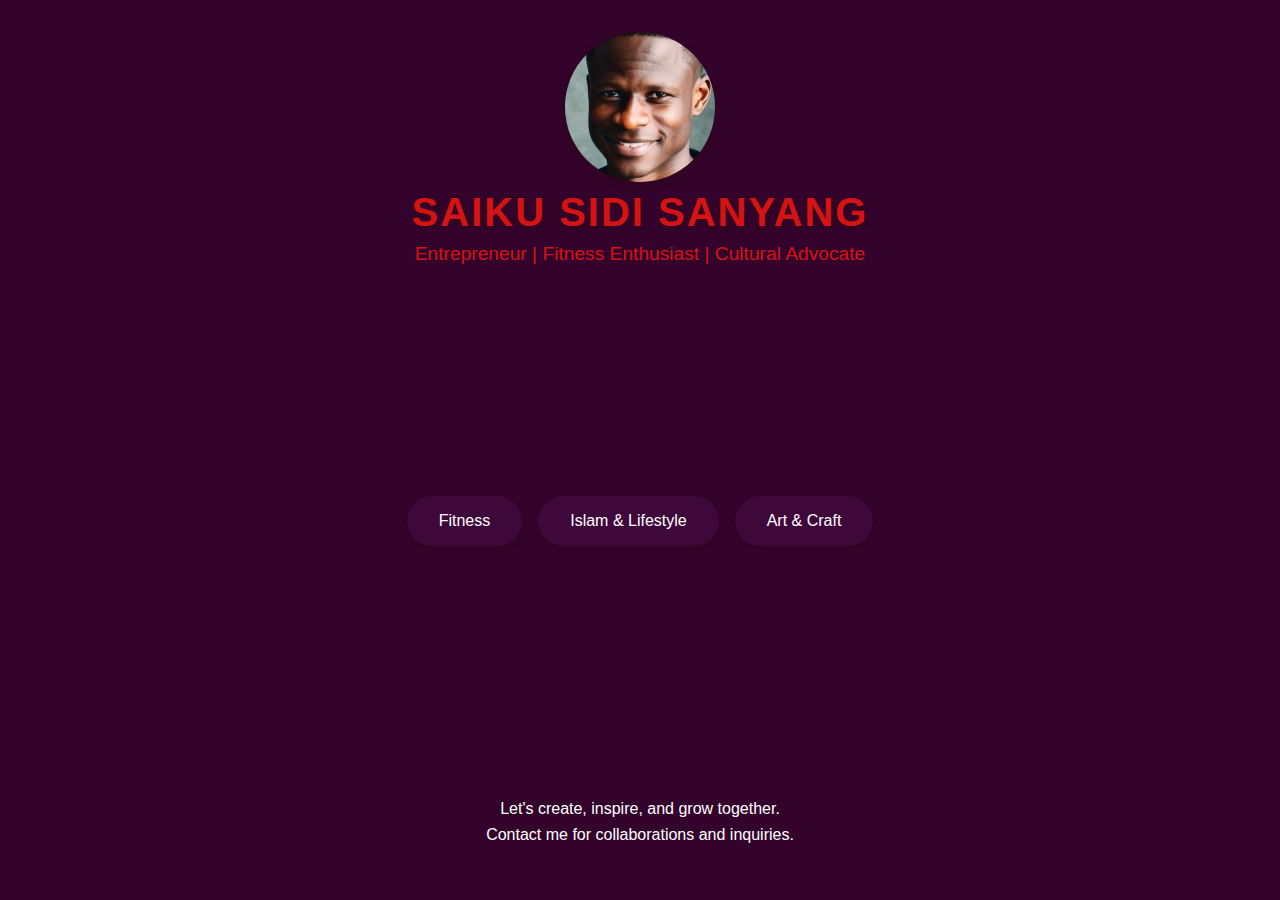
<file: index.html>
<!DOCTYPE html>
<html lang="en">
<head>
    <meta charset="UTF-8">
    <meta name="viewport" content="width=device-width, initial-scale=1.0">
    <title>Welcome to Saiku Sidi Sanyang's World</title>
    <link rel="stylesheet" href="styles.css">
</head>
<body>
    <div class="container">
        <!-- Profile Section -->
        <div class="profile">
            <div class="profile-image">
                <img src="images/profile-pic.jpg" alt="Saiku Sidi Sanyang" class="dynamic-image">
            </div>
            <h1>Saiku Sidi Sanyang</h1>
            <p>Entrepreneur | Fitness Enthusiast | Cultural Advocate</p>
        </div>
        <!-- Navigation -->
        <div class="mind-map">
            <a href="content/fitness.html" class="node">Fitness</a>
            <a href="content/islam-lifestyle.html" class="node">Islam & Lifestyle</a>
            <a href="content/art.html" class="node">Art & Craft</a>
        </div>
        <!-- Footer -->
        <footer>
            <p>Let's create, inspire, and grow together.</p>
            <p>Contact me for collaborations and inquiries.</p>
        </footer>
    </div>
    <script>
        // Script for hover image change
        const profilePic = document.getElementById('profile-pic');
        profilePic.addEventListener('mouseenter', () => {
            profilePic.src = 'images/img2.jpeg';
        });
        
    </script>
</body>
</html>
</file>
<file: styles.css>
/* Base styles */
:root {
    --primary-color: #3f083a;
    --secondary-color: #d61313;
    --background-color: #33032b;
    --text-light: #FFFFFF;
    --shadow-color: rgba(43, 11, 11, 0.4);
}

* {
    margin: 0;
    padding: 0;
    box-sizing: border-box;
}

body, html {
    width: 100%;
    height: 100%;
    font-family: 'Segoe UI', Tahoma, Geneva, Verdana, sans-serif;
    background: var(--background-color);
    color: var(--text-light);
}

/* Container */
.container {
    display: flex;
    flex-direction: column;
    align-items: center;
    justify-content: space-between;
    min-height: 100vh;
    padding: 2rem;
}

/* Improved title styles */
.profile h1,
.subpage-header h2 {
    font-size: 3rem; /* Larger font size for a title */
    font-weight: bold; /* Bold font weight */
    text-shadow: 2px 2px 4px var(--shadow-color); /* Text shadow for depth */
    margin-bottom: 1rem; /* Space below the title */
    text-transform: uppercase; /* Makes the text uppercase */
    letter-spacing: 2px; /* More spacing between letters */
    color: var(--secondary-color); /* Adjust the color if needed */
}

/* Transition effect for the entire page */
body {
    animation: fadeIn 0.5s ease-in-out;
}

@keyframes fadeIn {
    from { opacity: 0; }
    to { opacity: 1; }
}

/* Profile image hover effect */
.profile-image img {
    transition: opacity 0.5s ease-in-out; /* Smooth transition for the image */
}

.profile-image:hover img {
    opacity: 0; /* Makes the original image transparent on hover */
}

.profile-image:hover {
    background: url('path/to/your/img2.jpeg') no-repeat center center; 
    background-size: cover; /* Ensures the background image covers the area */
}

/* Profile */
.profile {
    text-align: center;
}

.profile-image {
    width: 150px;
    height: 150px;
    border-radius: 50%;
    margin: auto;
    overflow: hidden;
    box-shadow: 0 4px 8px var(--shadow-color);
    display: flex;
    align-items: center;
    justify-content: center;
    transition: background 0.3s ease;
}

.profile-image img {
    width: 100%;
    height: auto;
}

.profile h1 {
    font-size: 2.5rem;
    margin: 0.5rem 0;
}

.profile p {
    font-size: 1.2rem;
    color: var(--secondary-color);
}

/* Mind map navigation */
.mind-map {
    display: flex;
    flex-wrap: wrap;
    justify-content: center;
    gap: 1rem;
}

.node {
    background: var(--primary-color);
    padding: 1rem 2rem;
    border-radius: 2rem;
    text-decoration: none;
    color: var(--text-light);
    box-shadow: 0 2px 4px var(--shadow-color);
    transition: background 0.3s, transform 0.3s;
}

.node:hover {
    background: var(--secondary-color);
    transform: translateY(-0.5rem);
}

/* Footer */
footer {
    padding: 1rem;
    text-align: center;
}

footer p {
    margin: 0.5rem 0;
}

@media (max-width: 768px) {
    .node {
        padding: 0.75rem 1.5rem;
    }
    .profile h1 {
        font-size: 2rem;
    }
    .profile p {
        font-size: 1rem;
    }
}

/* Link to go back */
.back-button {
    display: block;
    position: absolute;
    top: 1rem;
    left: 1rem;
    padding: 0.5rem 1rem;
    background: var(--primary-color);
    color: var(--text-light);
    font-weight: bold;
    text-decoration: none;
    font-size: 1rem;
    z-index: 10;
    border-radius: 0.5rem;
    transition: background 0.3s ease;
}

.back-button:hover {
    background: var(--secondary-color);
}

/* Image styling for subpages */
.subpage-content-image {
    width: 100%; /* Full width of the container */
    max-width: 600px; /* Maximum width of the image */
    height: auto; /* Maintain aspect ratio */
    margin: 1rem auto; /* Center the image horizontally with margin */
    border-radius: 10px;
    box-shadow: 0 4px 8px var(--shadow-color);
}

@media (max-width: 768px) {
    .subpage-content-image {
        max-width: 100%; /* On smaller screens, allow the image to be full width */
    }
}

/* Main content area styling */
.content-section {
    background: var(--primary-color);
    padding: 2rem;
    margin: 2rem auto; /* Centers the section and adds margin on all sides */
    max-width: 800px; /* Sets a max width for the content */
    border-radius: 10px;
    box-shadow: 0 4px 8px var(--shadow-color);
    color: var(--text-light);
    text-align: left; /* Aligns text to the left for better readability */
}

/* Section titles */
.content-section h3 {
    color: var(--secondary-color);
    margin-bottom: 1rem;
}

.content-section h4 {
    color: var(--text-light);
    margin-top: 1rem; /* Adds space before h4 headings */
}

/* Pull-up section-specific styles */
.pull-up-section {
    margin-top: 3rem; /* Adds space between sections */
}

/* Adjustments to content images */
.subpage-content-image {
    width: 100%; /* Makes the image responsive */
    max-width: 600px; /* Maximum width of the image */
    height: auto; /* Maintain aspect ratio */
    margin: 2rem auto; /* Center the image horizontally with margin */
    border-radius: 10px;
    box-shadow: 0 4px 8px var(--shadow-color);
}

/* Footer styling for content pages */
.subpage-footer {
    background: var(--background-color);
    color: var(--text-light);
    text-align: center;
    padding: 1rem 0;
    position: static; /* Changed from fixed to static */
    bottom: 0;
    width: 100%;
}

/* Responsive adjustments */
@media (max-width: 768px) {
    /* ... (Other responsive adjustments remain unchanged) ... */

    .content-section {
        margin: 1rem; /* Reduces margin on smaller screens */
    }
}

/* Additional styles for hover effect on profile image */
.profile-image:hover img {
    opacity: 0; /* Makes the image transparent on hover */
}

.profile-image:hover {
    background: url('../images/img2.jpeg') no-repeat center; /* Shows the second image on hover */
    background-size: cover; /* Ensures the background image covers the area */
}
</file>
